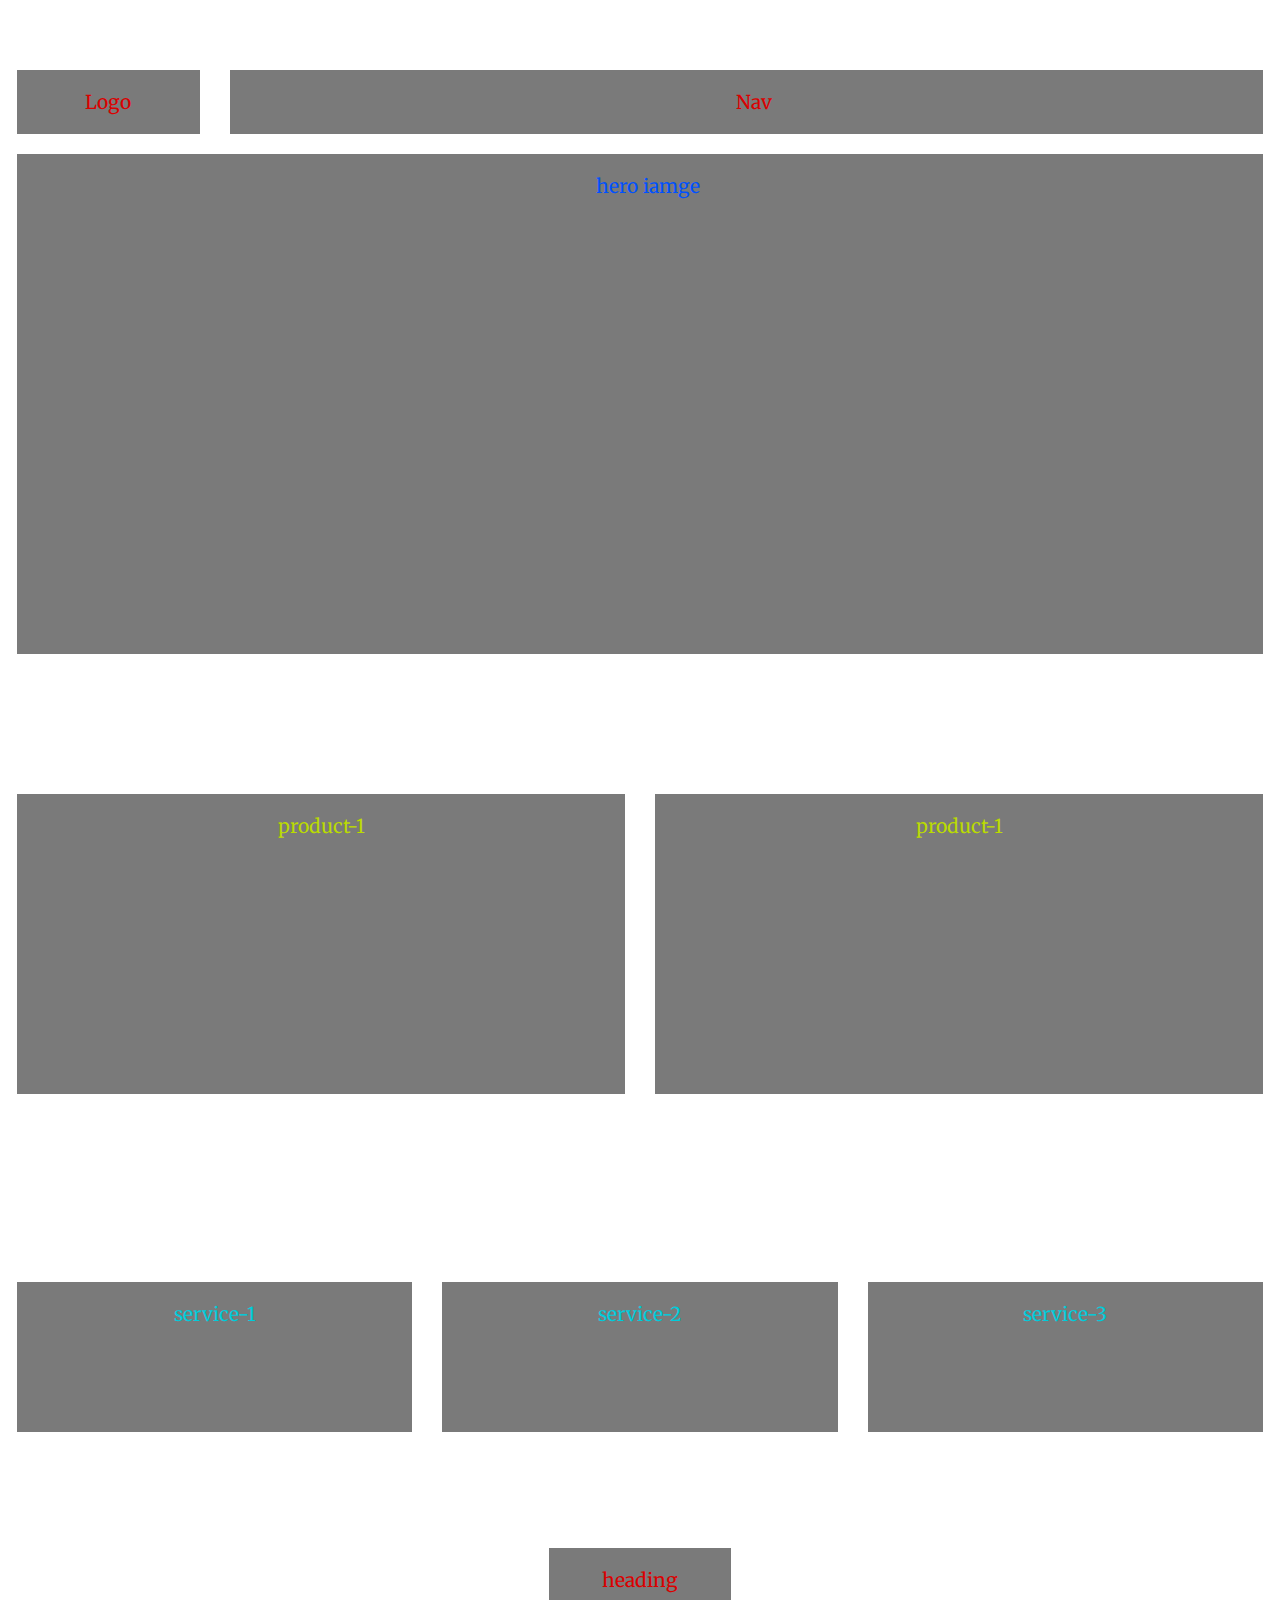
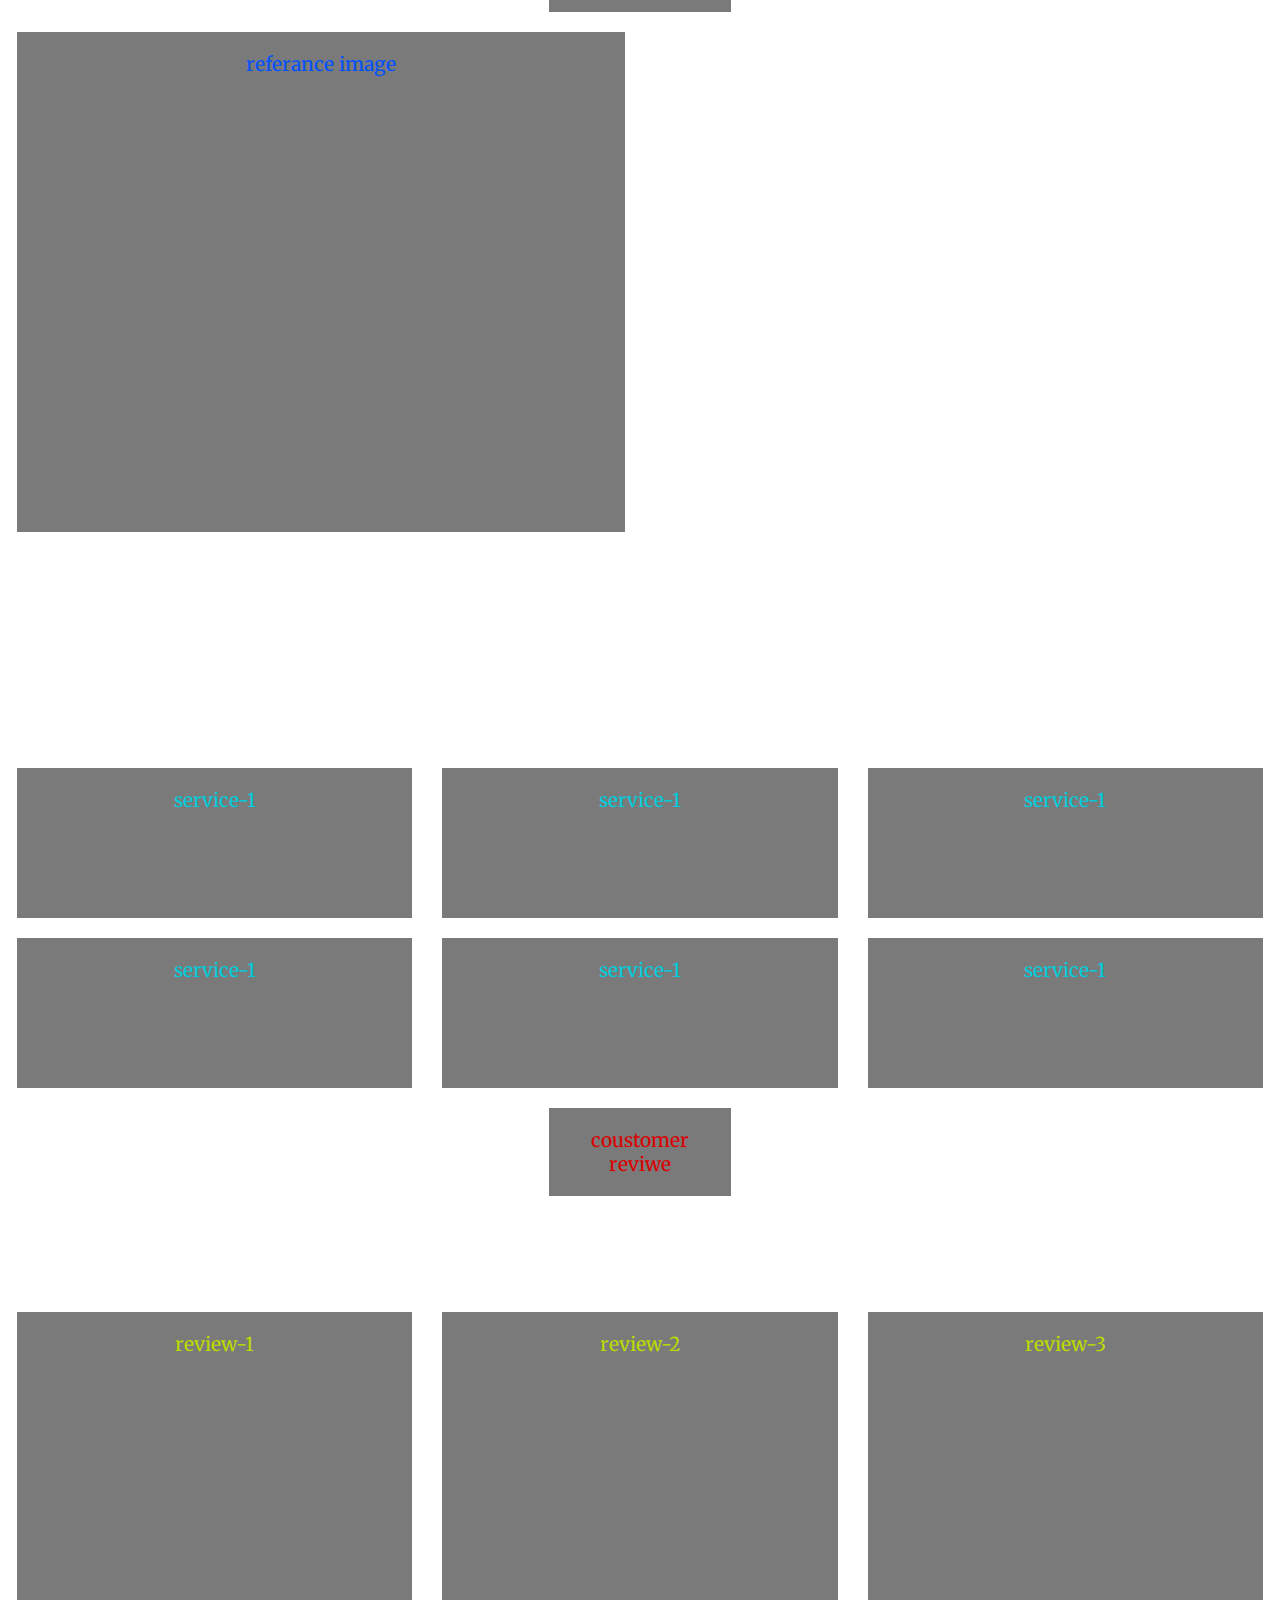
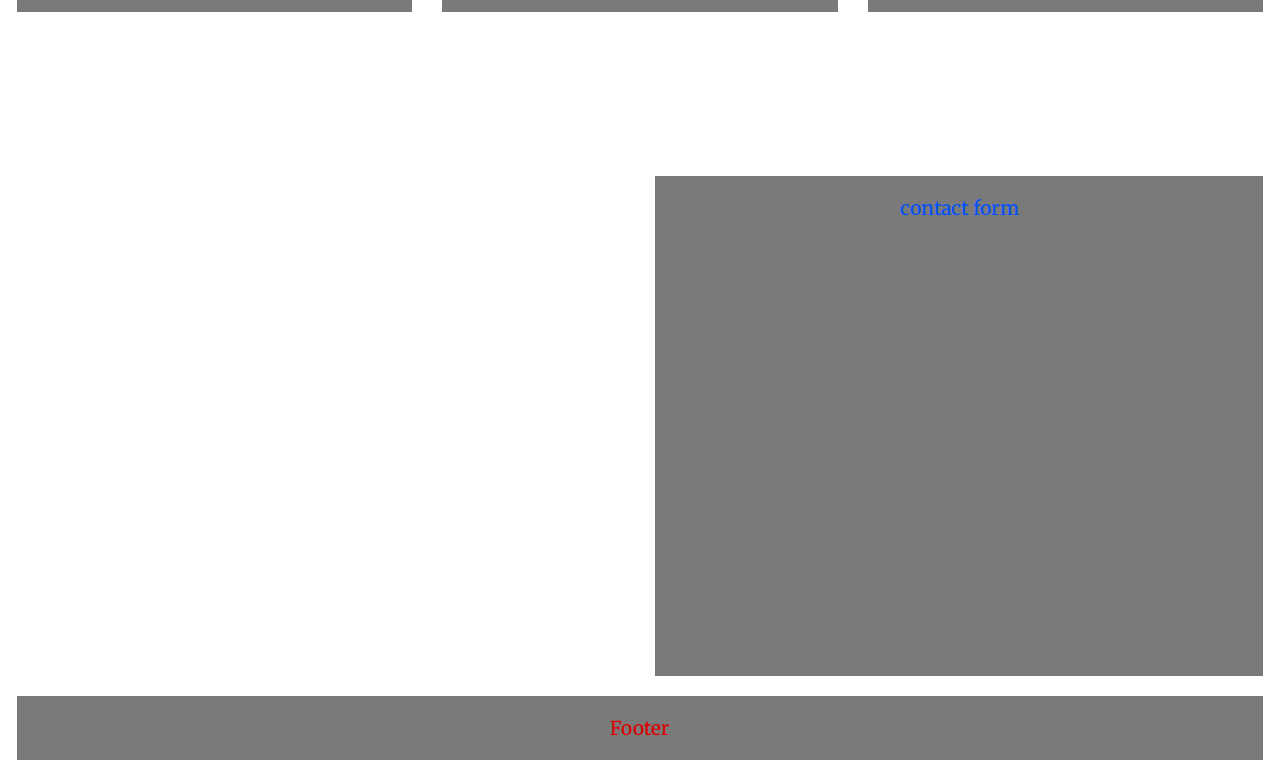
<file: index.html>
<!DOCTYPE html>
<html lang="en">
<head>
  <meta charset="UTF-8">
  <meta name="viewport" content="width=device-width, initial-scale=1.0">
  <link rel="stylesheet" href="css/grid.css">
  <title>Sneh Patel homework-3</title>

  <link rel="preconnect" href="https://fonts.googleapis.com">
<link rel="preconnect" href="https://fonts.gstatic.com" crossorigin>
<link href="https://fonts.googleapis.com/css2?family=Merriweather:wght@300&display=swap" rel="stylesheet">
<link rel="stylesheet" href="css/main.css">
</head>
<body>
 <!-- this is the code for the header bar with the and teh navigation menu-->
<section class="spacer">
    <header class="grid-con">
        <h1 class="hidden">logo and navigation bar</h1>
        <div class="col-span-3 m-col-span-1 l-col-span-2 box">Logo</div>
        <nav class="col-start-4 col-end-5 m-col-span-11 l-col-span-10 box">
            <h2 class="hidden">Main Mobile Nav bar</h2>
            <p>Nav</p>
        </nav>
    </header>
    <!-- hear is the hero image of the website. the break tags is for the space left for the heading / text -->
    <section class="grid-con">
        <h1 class="hidden">hero image</h1>
        <div class="col-span-4 m-col-span-12 l-col-span-12 box2">
        <p>hero iamge</p>
        </div>
    </section>
    <br>
    <br>
    <br>
    <br>
    <br>
    <section class="grid-con">
        <h2 class="hidden">product images</h2>
        <div class="col-span-4 m-col-span-6 l-col-span-6 box3">product-1</div>
        <div class="col-span-4 m-col-span-6 l-col-span-6 box3">product-1</div>
    </section>
    <br>
    <br>
    <br>
    <br>
    <br>
    <br>
    <br>

    <section class="grid-con">
        <h2 class="hidden">services</h2>
        <div class="col-span-4 m-col-span-4 l-col-span-4 box4">service-1</div>
        <div class="col-span-4 m-col-span-4 l-col-span-4 box4">service-2</div>
        <div class="col-span-4 m-col-span-4 l-col-span-4 box4">service-3</div>
    </section>
    <br>
    <br>
    <br>
    <br>
    <section class="grid-con">
        <div class="col-start-2 col-end-4 m-col-start-6 m-col-end-8 l-col-start-6 l-col-end-8 box">heading</div>
    </section>
<!-- the blank area is for the text releated the -->
    <section class="grid-con">
        <h2 class="hidden">referance image</h2>
        <div class="col-span-4 m-col-span-6 l-col-span-6 box2">referance image</div>
    </section>
    <br>
    <br>
    <br>
    <br>
    <br>
    <br>
    <br>
    <br><br>
<!-- this is our section area and it also for the services-->
    <section class="grid-con">
        <h2 class="hidden">service section</h2>
        <div class="col-span-4 m-col-span-4 l-col-span-4 box4">service-1</div>
        <div class="col-span-4 m-col-span-4 l-col-span-4 box4">service-1</div>
        <div class="col-span-4 m-col-span-4 l-col-span-4 box4">service-1</div>
        <div class="col-span-4 m-col-span-4 l-col-span-4 box4">service-1</div>
        <div class="col-span-4 m-col-span-4 l-col-span-4 box4">service-1</div>
        <div class="col-span-4 m-col-span-4 l-col-span-4 box4">service-1</div>
    </section>


   <!-- this is used ti show how thw heading will look in the website and how it will be positioned-->
    <section class="grid-con">
        <h2 class="hidden">reviwe section heading</h2>
        <div class="col-start-2 col-end-4 m-col-start-6 m-col-end-8 l-col-start-6 l-col-end-8 box">coustomer reviwe</div>
    </section>

    <br>
    <br>
    <br>
    <br>
    <!-- hear there  willl be all the review of the coustomers-->
    <section class="grid-con">
        <h2 class="hidden">coustomer reviews</h2>
        <div class="col-span-4 m-col-span-4 l-col-span-4 box3">review-1</div>
        <div class="col-span-4 m-col-span-4 l-col-span-4 box3">review-2</div>
        <div class="col-span-4 m-col-span-4 l-col-span-4 box3">review-3</div>
    </section>
    <br>
    <br>
    <br>
    <br>
    <br>
    <br>
    <!-- form hear there will an contact form on the right side of teh page-->
    <section class="grid-con">
        <h2 class="hidden">this is the contact form for the page</h2>
        <div class="col-span-4 m-col-start-7 m-col-end-13 l-col-start-7 l-col-end-13 box2">contact form</div>

    </section>


    <footer class="grid-con">
        <h2 class="hidden">this is the footer of this website </h2>
        <div class="col-span-4 m-col-span-12 l-col-span-12 box">Footer</div>
    </footer>
</section>
</body>
</html>
</file>
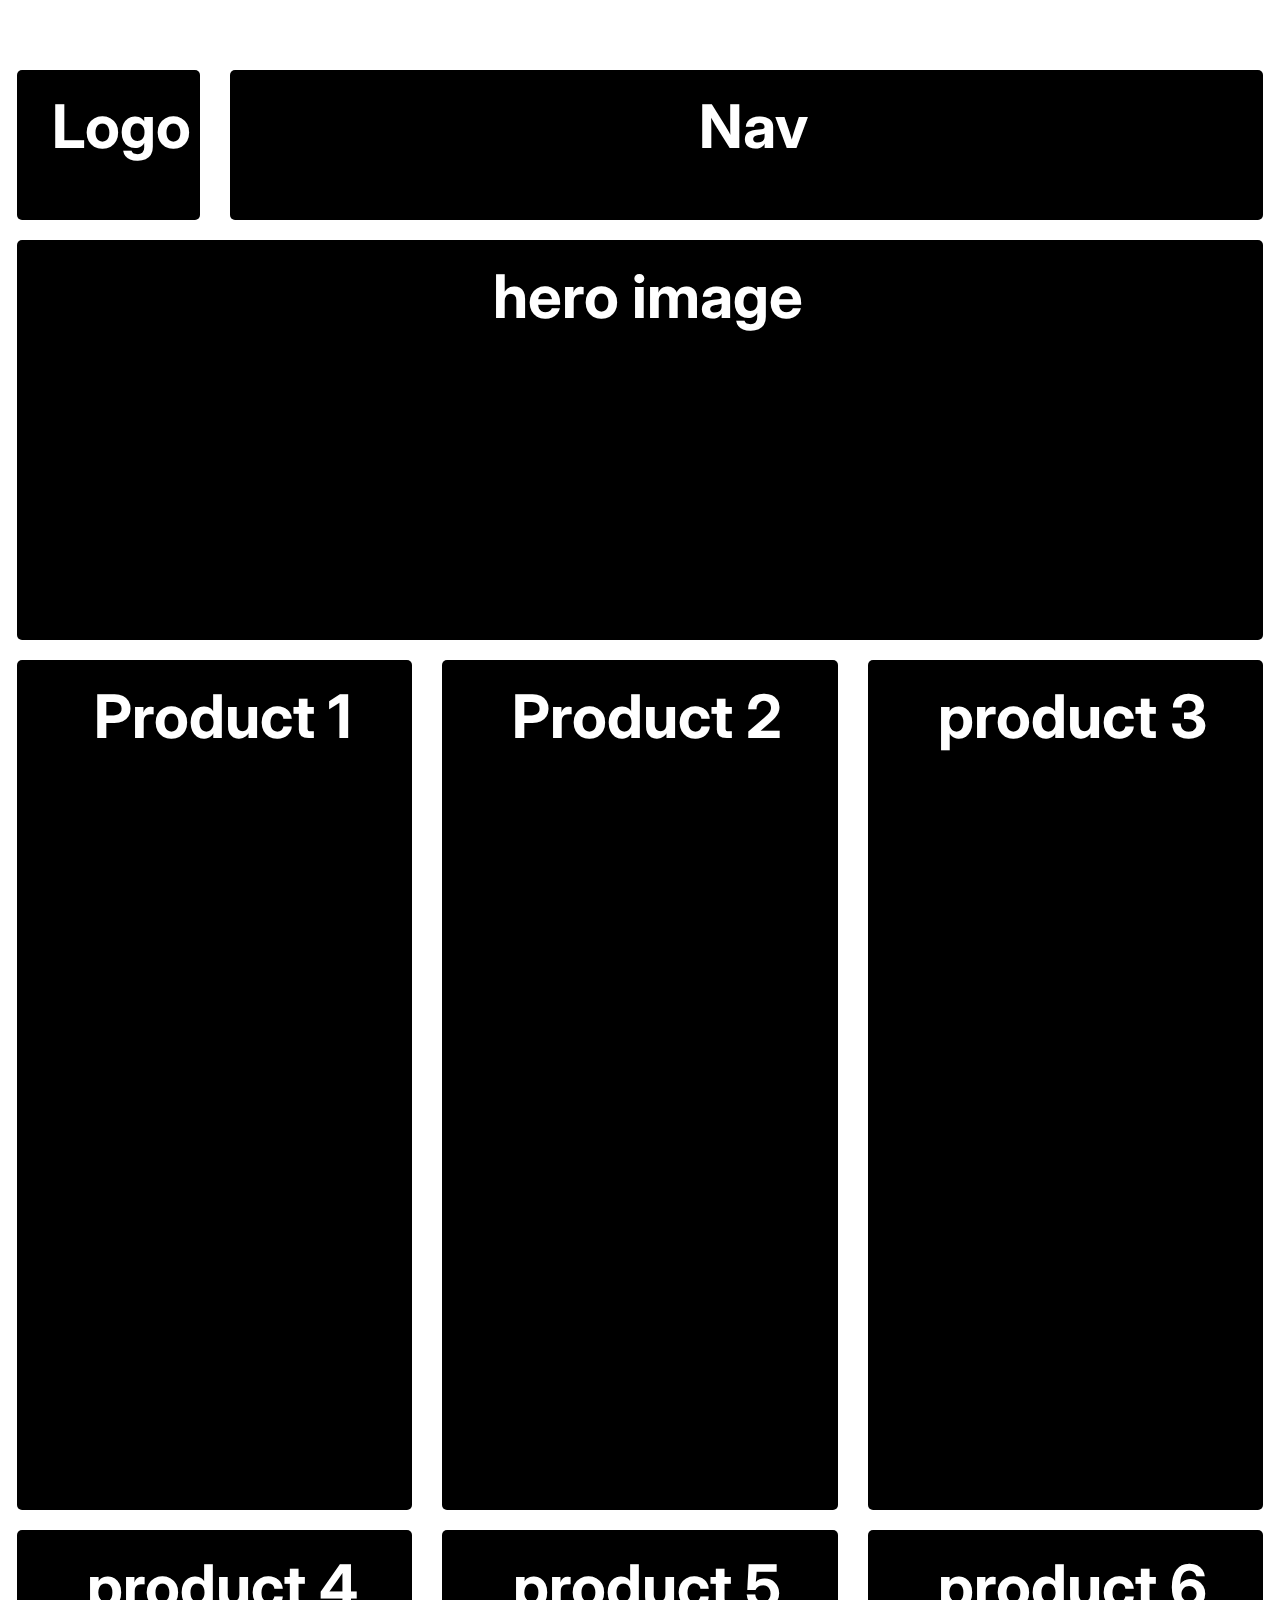
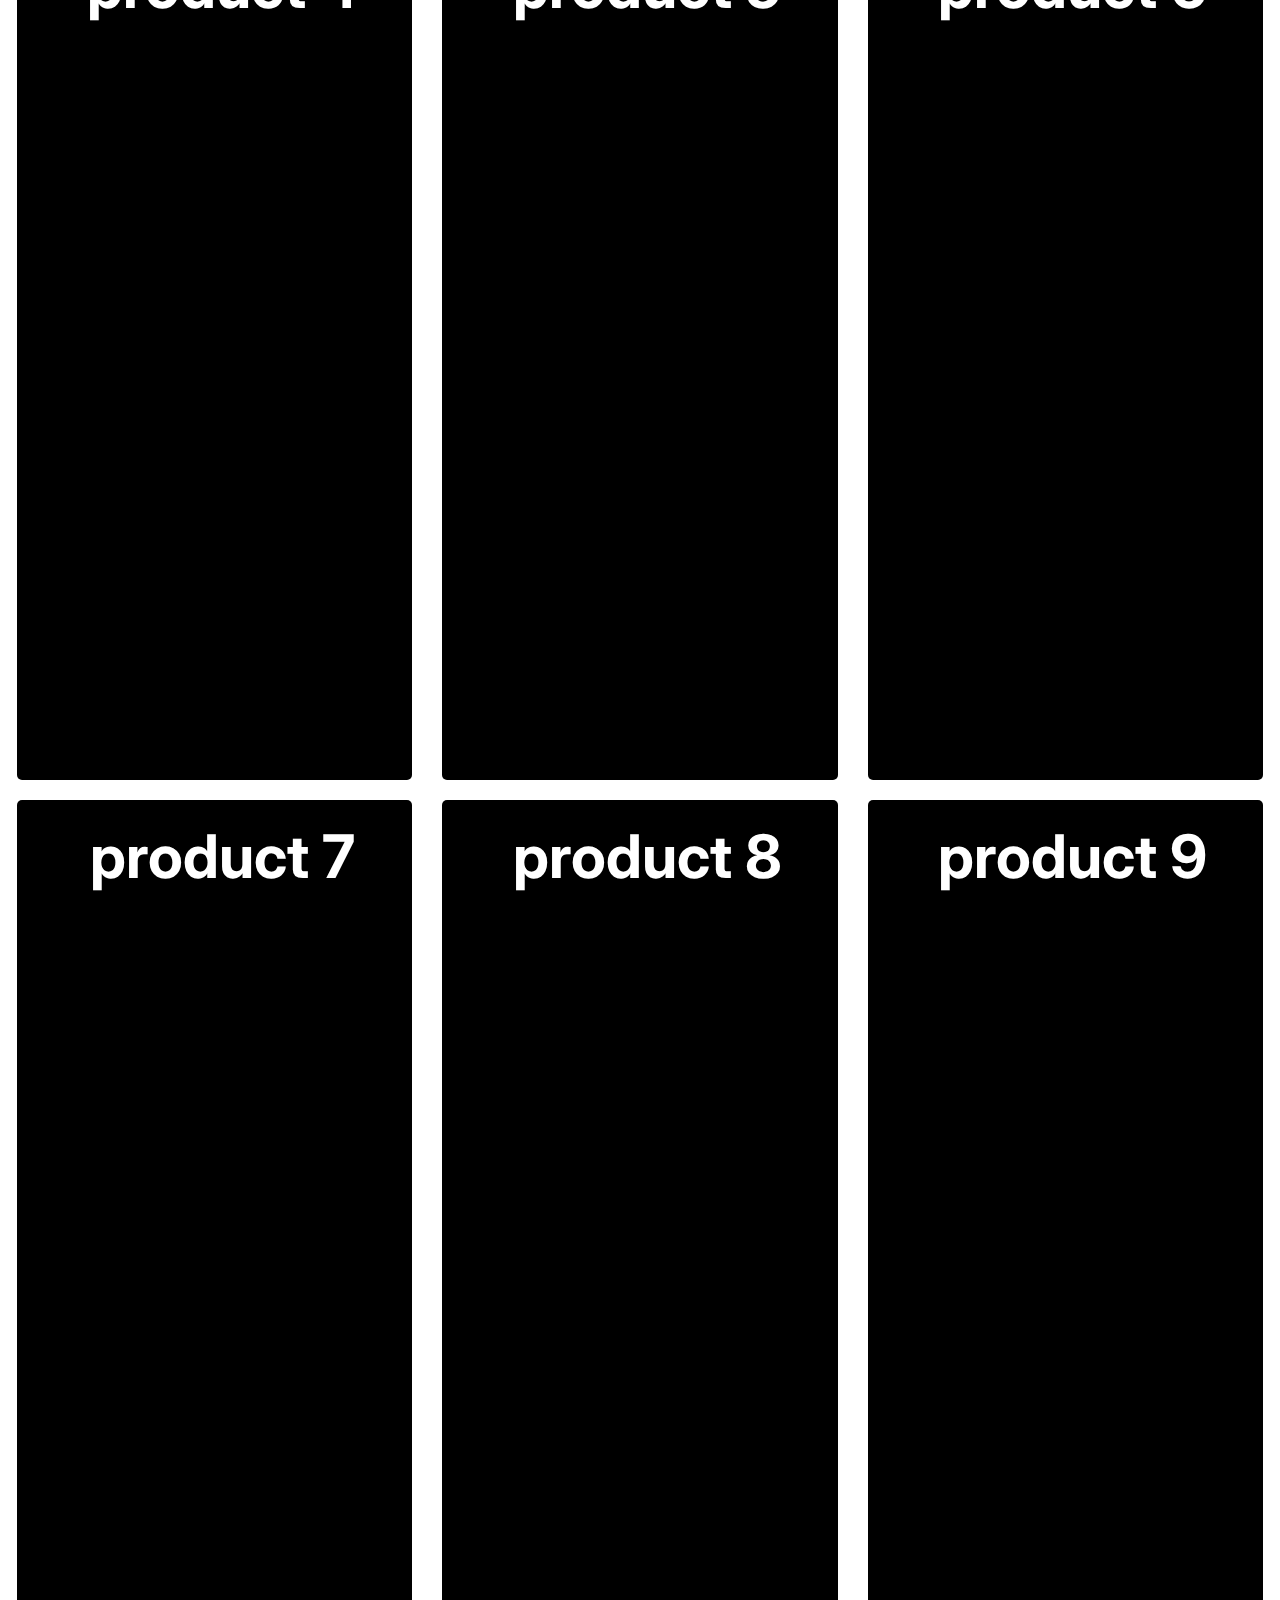
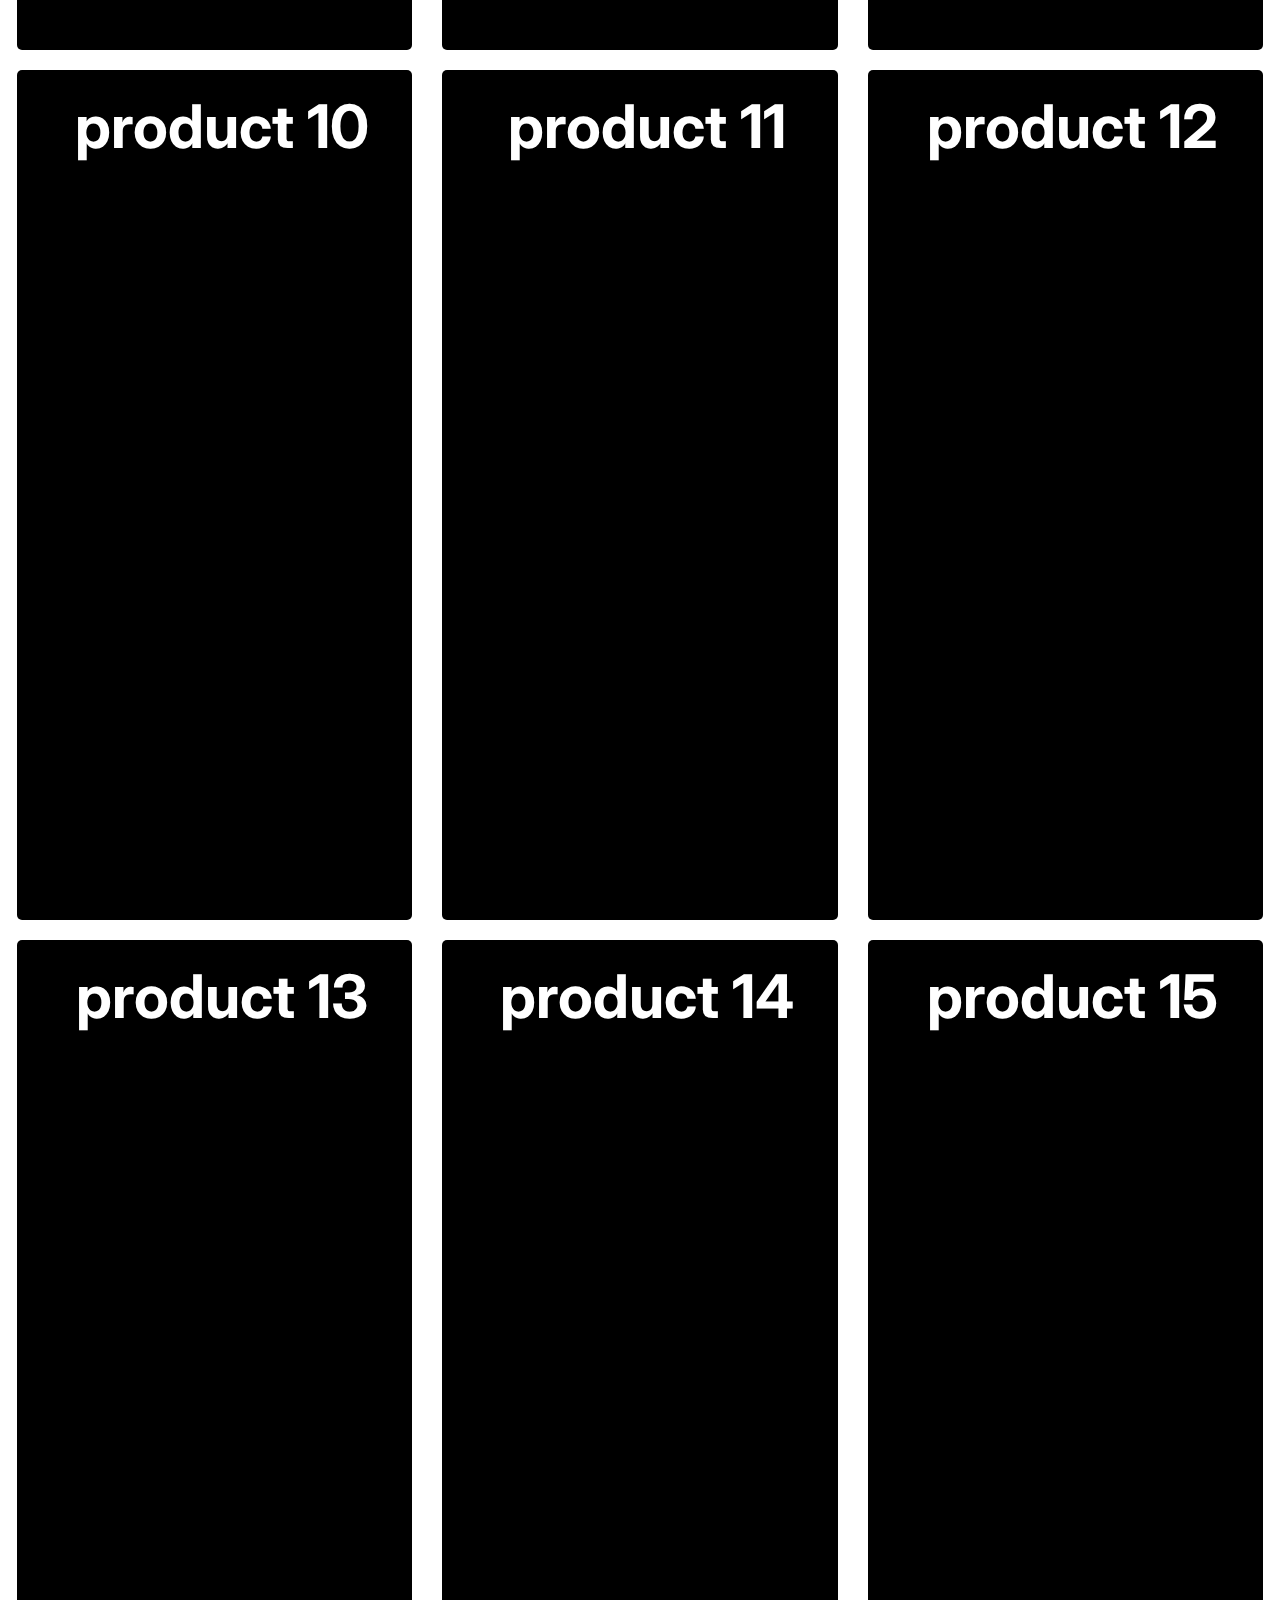
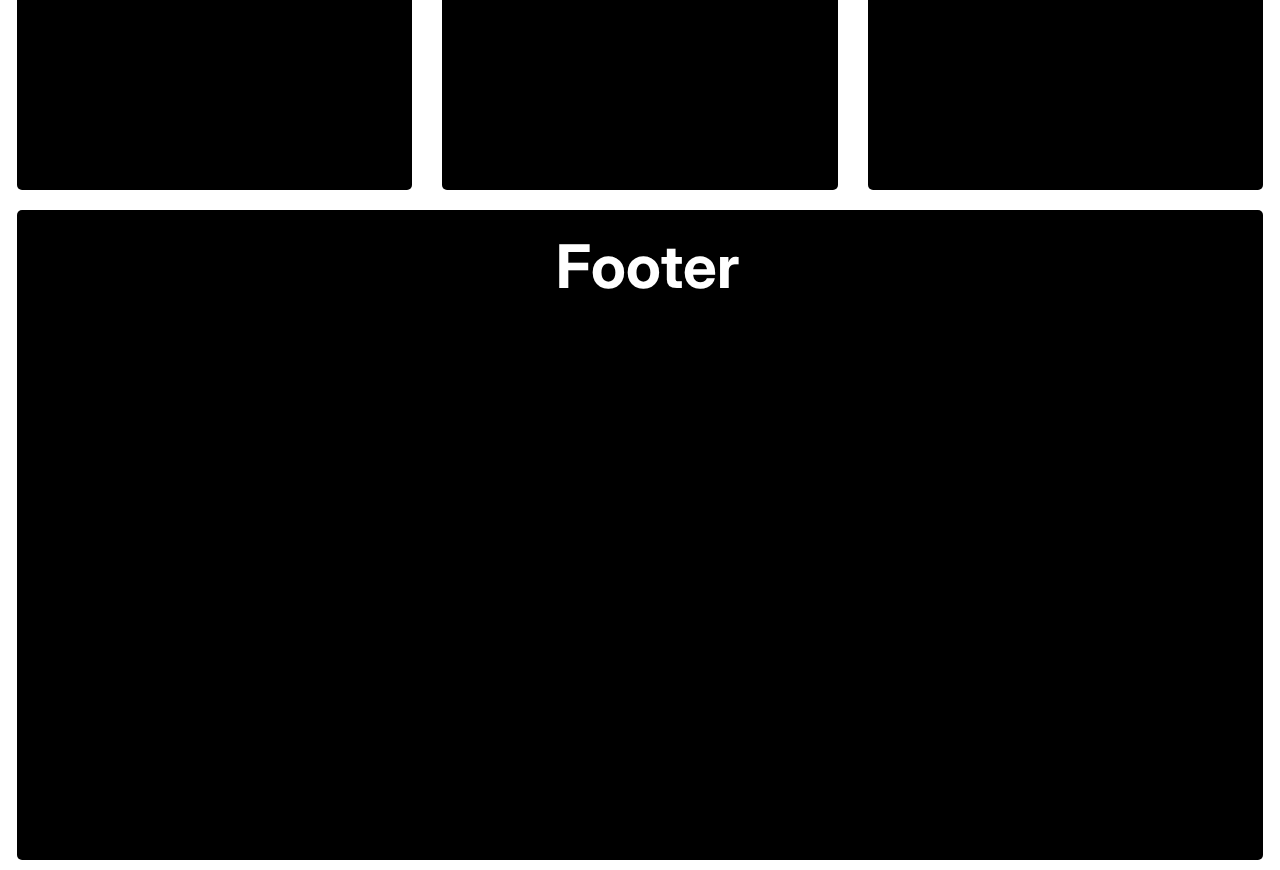
<file: product.html.html>
<!DOCTYPE html>
<html lang="en">
<head>
    <meta charset="UTF-8">
    <meta http-equiv="X-UA-Compatible" content="IE=edge">
    <meta name="viewport" content="width=device-width, initial-scale=1.0">
    <title>CSS SCAFFOLD</title>
    <link rel="preconnect" href="https://fonts.googleapis.com">
<link rel="preconnect" href="https://fonts.gstatic.com" crossorigin>
<link href="https://fonts.googleapis.com/css2?family=Inter:wght@400;700&display=swap" rel="stylesheet">
    <link rel="stylesheet" href="./css/main2.css">
    <link rel="stylesheet" href="./css/grid2.css">
</head>
<body>
    <h1 class="hidden">product page</h1>
   
    <section class="spacer">
        <header class="grid-con">
            <div class="col-span-3 m-col-span-2 l-col-span-2 headerbox"><p>Logo</p></div>
            <nav class="col-span-1 m-col-span-10 l-col-span-10 headerbox">
                <h2 class="hidden">mobile navigation</h2>
                <p>Nav</p>
            </nav>
        </header>
        
        <section class="grid-con">
            <h2 class="hidden">Hero Image</h2>
            <div class="col-span-4 m-col-span-12 l-col-span-12 heroimagebox">
                <p>hero image</p>
            </div>
        </section>
        <section class="grid-con"> 
            <h2 class="hidden">product section</h2>
            <div class="col-span-4  m-col-span-6 l-col-span-4 productbox"><p>Product 1</p></div>
            <div class="col-span-4  m-col-span-6 l-col-span-4 productbox"><p>Product 2</p></div>          
            <div class="col-span-4  m-col-span-6 l-col-span-4 productbox"><p>product 3</p></div>
            <div class="col-span-4  m-col-span-6 l-col-span-4 productbox"><p>product 4</p></div>
            <div class="col-span-4  m-col-span-6 l-col-span-4 productbox"><p>product 5</p></div>
            <div class="col-span-4  m-col-span-6 l-col-span-4 productbox"><p>product 6</p></div>
            <div class="col-span-4  m-col-span-6 l-col-span-4 productbox"><p>product 7</p></div>
            <div class="col-span-4  m-col-span-6 l-col-span-4 productbox"><p>product 8</p></div>
            <div class="col-span-4  m-col-span-6 l-col-span-4 productbox"><p>product 9</p></div>
            <div class="col-span-4  m-col-span-6 l-col-span-4 productbox"><p>product 10</p></div>
            <div class="col-span-4  m-col-span-6 l-col-span-4 productbox"><p>product 11</p></div>
            <div class="col-span-4  m-col-span-6 l-col-span-4 productbox"><p>product 12</p></div>
            <div class="col-span-4  m-col-span-6 l-col-span-4 productbox"><p>product 13</p></div>
            <div class="col-span-4  m-col-span-6 l-col-span-4 productbox"><p>product 14</p></div>
            <div class="col-span-4  m-col-span-6 l-col-span-4 productbox"><p>product 15</p></div>
        </section>


        <footer class="grid-con">
            <h2 class="hidden">website footer</h2>
            <div class="col-span-4 m-col-span-12 l-col-span-12 footerbox"><p>Footer</p></div>
        </footer>
    </section>
</body>
</html>
</file>
<file: css/grid.css>
/* 
    CSS Guide 

    1.  General Grid Styles
        Utility Classes
    2.  Mobile Grid
    3.  Tablet Grid
    4.  Desktop Grid
    5.  XL Grid

 */


 /* 1. ---General Grid Styles--- */

 html {
    box-sizing: border-box; 
  }
  
  *, *::before, *::after {
    box-sizing: inherit; 
  }
  /* ---Utility Classes--- */
  
  .hidden {
     display: none;
  }
  
  .box {
     background-color: rgb(122, 122, 122);
     color: rgb(219, 0, 0);
     padding: 20px;
     text-align: center;
     margin-top: 10px;
     margin-bottom:10px;
   }
  /* made some boxesa to make the size of the gri morwe biger and eligant */
   .box2 {
    background-color: rgb(122, 122, 122);
    color: rgb(0, 81, 255);
    padding: 20px;
    text-align: center;
    margin-top: 10px;
    margin-bottom:10px;
    height: 500px;
  }
  .box3 {
    background-color: rgb(122, 122, 122);
    color: rgb(186, 219, 0);
    padding: 20px;
    text-align: center;
    margin-top: 10px;
    margin-bottom:10px;
    height: 300px;
  }
  
  .box4 {
    background-color: rgb(122, 122, 122);
    color: rgb(0, 204, 219);
    padding: 20px;
    text-align: center;
    margin-top: 10px;
    margin-bottom:10px;
    height: 150px;
  }
  
  /* 2. ---Mobile Library Grid Styles--- */
  
  /*---We do not use media queries for mobile or Justin will find us...*/
  
  /*body {
    background-color: #000;
  }*/
  
  .full-width-grid-con {
    display: grid;
    grid-template-columns: 1fr minmax(0, 767px) 1fr;
  }
  
  .grid-con {
    display: grid;
    grid-template-columns: repeat(4, minmax(0, 1fr));
    grid-column-gap: 20px;
    max-width: 767px;
    margin: 0px auto;
    padding-left: 15px;
    padding-right: 15px;
    /*padding: 0px 15px 0px 15px;*/
  }
  
  .col-span-auto {
    grid-column: span 1 / span 1;
  }
  
  .col-span-1 {
    grid-column: span 1 / span 1;
  }
  
  .col-span-2 {
    grid-column: span 2 / span 2;
  }
  
  .col-span-3 {
    grid-column: span 3 / span 3;
  }
  
  .col-span-4 {
    grid-column: span 4 / span 4;
  }
  
  .col-span-full {
    grid-column: 1 / -1;
  }
  
  /*-- Using grid column start --*/
  
  .col-start-1 {
    grid-column-start: 1;
  }
  
  .col-start-2 {
    grid-column-start: 2;
  }
  
  .col-start-3 {
    grid-column-start: 3;
  }
  
  .col-start-4 {
    grid-column-start: 4;
  }
  
  .col-start-5 {
    grid-column-start: 5;
  }
  
  .col-start-auto {
    grid-column-start: auto;
  }
  
  .col-end-1 {
    grid-column-end: 1;
  }
  
  .col-end-2 {
    grid-column-end: 2;
  }
  
  .col-end-3 {
    grid-column-end: 3;
  }
  
  .col-end-4 {
    grid-column-end: 4;
  }
  
  .col-end-5 {
    grid-column-end: 5;
  }
  
  .col-end-auto {
    grid-column-end: auto;
  }
  
  .mobile {
    display: block;
  }
  
  .tablet {
    display: none;
  }
  
  .desktop {
    display: none;
  }
  
  
  /* 3. ---Tablet Library Grid Styles--- */
  
  @media screen and (min-width: 768px) {
  
    /*body {
      background: #ff0000;
    }*/
  
    .full-width-grid-con {
      display: grid;
      grid-template-columns: 1fr minmax(0, 1199px) 1fr;
    }
    
    .grid-con {
      display: grid;
      grid-template-columns: repeat(12, minmax(0, 1fr));
      grid-column-gap: 30px;
      max-width: 1199px;
      /*--remove below when you fully understand the passing of rules and values(this rule only)--*/
      margin: 0px auto;
      padding-left: 15px;
      padding-right: 15px;
    }
  
    .m-col-span-1 {
      grid-column: span 1 / span 1;
    }
  
    .m-col-span-2 {
      grid-column: span 2 / span 2;
    }
  
    .m-col-span-3 {
      grid-column: span 3 / span 3;
    }
  
    .m-col-span-4 {
      grid-column: span 4 / span 4;
    }
  
    .m-col-span-5 {
      grid-column: span 5 / span 5;
    }
  
    .m-col-span-6 {
      grid-column: span 6 / span 6;
    }
  
    .m-col-span-7 {
      grid-column: span 7 / span 7;
    }
  
    .m-col-span-8 {
      grid-column: span 8 / span 8;
    }
  
    .m-col-span-9 {
      grid-column: span 9 / span 9;
    }
  
    .m-col-span-10 {
      grid-column: span 10 / span 10;
    }
  
    .m-col-span-11 {
      grid-column: span 11 / span 11;
    }
  
    .m-col-span-12 {
      grid-column: span 12 / span 12;
    }
  
    .m-col-span-full {
      grid-column: 1 / -1;
    }
  
    /*-- Using grid column start --*/
  
  .m-col-start-1 {
    grid-column-start: 1;
  }
  
  .m-col-start-2 {
    grid-column-start: 2;
  }
  
  .m-col-start-3 {
    grid-column-start: 3;
  }
  
  .m-col-start-4 {
    grid-column-start: 4;
  }
  
  .m-col-start-5 {
    grid-column-start: 5;
  }
  
  .m-col-start-6 {
    grid-column-start: 6;
  }
  
  .m-col-start-7 {
    grid-column-start: 7;
  }
  
  .m-col-start-8 {
    grid-column-start: 8;
  }
  
  .m-col-start-9 {
    grid-column-start: 9;
  }
  
  .m-col-start-10 {
    grid-column-start: 10;
  }
  
  .m-col-start-11 {
    grid-column-start: 11;
  }
  
  .m-col-start-12 {
    grid-column-start: 12;
  }
  
  .m-col-start-13 {
    grid-column-start: 13;
  }
  
  .m-col-start-auto {
    grid-column-start: auto;
  }
  
  .m-col-end-1 {
    grid-column-end: 1;
  }
  
  .m-col-end-2 {
    grid-column-end: 2;
  }
  
  .m-col-end-3 {
    grid-column-end: 3;
  }
  
  .m-col-end-4 {
    grid-column-end: 4;
  }
  
  .m-col-end-5 {
    grid-column-end: 5;
  }
  
  .m-col-end-6 {
    grid-column-end: 6;
  }
  
  .m-col-end-7 {
    grid-column-end: 7;
  }
  
  .m-col-end-8 {
    grid-column-end: 8;
  }
  
  .m-col-end-9 {
    grid-column-end: 9;
  }
  
  .m-col-end-10 {
    grid-column-end: 10;
  }
  
  .m-col-end-11 {
    grid-column-end: 11;
  }
  
  .m-col-end-12 {
    grid-column-end: 12;
  }
  
  .m-col-end-13 {
    grid-column-end: 13;
  }
  
  .m-col-end-auto {
    grid-column-end: auto;
  }
  
    .mobile {
      display: none;
    }
    
    .tablet {
      display: block;
    }
    
    .desktop {
      display: none;
    }
  
  }
  
  /* 4. ---Desktop Library Grid Styles--- */
  
  @media screen and (min-width: 1200px) {
  
      /*body {
        background: #00ff48;
      }*/
  
      .full-width-grid-con {
        display: grid;
        grid-template-columns: 1fr minmax(0, 1919px) 1fr;
      }
      
      .grid-con {
        display: grid;
        grid-template-columns: repeat(12, minmax(0, 1fr));
        grid-column-gap: 30px;
        max-width: 1919px;
        margin: 0px auto;
        padding-left: 17px;
        padding-right: 17px;
      }
  
      .l-col-span-1 {
        grid-column: span 1 / span 1;
      }
    
      .l-col-span-2 {
        grid-column: span 2 / span 2;
      }
    
      .l-col-span-3 {
        grid-column: span 3 / span 3;
      }
    
      .l-col-span-4 {
        grid-column: span 4 / span 4;
      }
    
      .l-col-span-5 {
        grid-column: span 5 / span 5;
      }
    
      .l-col-span-6 {
        grid-column: span 6 / span 6;
      }
    
      .l-col-span-7 {
        grid-column: span 7 / span 7;
      }
    
      .l-col-span-8 {
        grid-column: span 8 / span 8;
      }
    
      .l-col-span-9 {
        grid-column: span 9 / span 9;
      }
    
      .l-col-span-10 {
        grid-column: span 10 / span 10;
      }
    
      .l-col-span-11 {
        grid-column: span 11 / span 11;
      }
    
      .l-col-span-12 {
        grid-column: span 12 / span 12;
      }
    
      .l-col-span-full {
        grid-column: 1 / -1;
      }
    
      /*-- Using grid column start --*/
    
    .l-col-start-1 {
      grid-column-start: 1;
    }
    
    .l-col-start-2 {
      grid-column-start: 2;
    }
    
    .l-col-start-3 {
      grid-column-start: 3;
    }
    
    .l-col-start-4 {
      grid-column-start: 4;
    }
    
    .l-col-start-5 {
      grid-column-start: 5;
    }
    
    .l-col-start-6 {
      grid-column-start: 6;
    }
    
    .l-col-start-7 {
      grid-column-start: 7;
    }
    
    .l-col-start-8 {
      grid-column-start: 8;
    }
    
    .l-col-start-9 {
      grid-column-start: 9;
    }
    
    .l-col-start-10 {
      grid-column-start: 10;
    }
    
    .l-col-start-11 {
      grid-column-start: 11;
    }
    
    .l-col-start-12 {
      grid-column-start: 12;
    }
    
    .l-col-start-13 {
      grid-column-start: 13;
    }
    
    .l-col-start-auto {
      grid-column-start: auto;
    }
    
    .l-col-end-1 {
      grid-column-end: 1;
    }
    
    .l-col-end-2 {
      grid-column-end: 2;
    }
    
    .l-col-end-3 {
      grid-column-end: 3;
    }
    
    .l-col-end-4 {
      grid-column-end: 4;
    }
    
    .l-col-end-5 {
      grid-column-end: 5;
    }
    
    .l-col-end-6 {
      grid-column-end: 6;
    }
    
    .l-col-end-7 {
      grid-column-end: 7;
    }
    
    .l-col-end-8 {
      grid-column-end: 8;
    }
    
    .l-col-end-9 {
      grid-column-end: 9;
    }
    
    .l-col-end-10 {
      grid-column-end: 10;
    }
    
    .l-col-end-11 {
      grid-column-end: 11;
    }
    
    .l-col-end-12 {
      grid-column-end: 12;
    }
    
    .l-col-end-13 {
      grid-column-end: 13;
    }
    
    .l-col-end-auto {
      grid-column-end: auto;
    }
      
    .mobile {
      display: none;
    }
      
    .tablet {
        display: none;
    }
      
    .desktop {
      display: block;
    }
  
  }
  
  /* 5. ---X-Large Desktop Library Grid Styles--- */
  
  @media screen and (min-width: 1920px) {
  
      /*body {
        background: #0400e0;
      }*/
  
      .full-width-grid-con {
        display: grid;
        grid-template-columns: 1fr minmax(0, 1920px) 1fr;
      }
      
      .grid-con {
        display: grid;
        grid-template-columns: repeat(12, minmax(0, 1fr));
        grid-column-gap: 34px;
        max-width: none;
        margin: 0px auto;
        padding-left: 20px;
        padding-right: 20px;
      }
  
      .xl-col-span-1 {
        grid-column: span 1 / span 1;
      }
    
      .xl-col-span-2 {
        grid-column: span 2 / span 2;
      }
    
      .xl-col-span-3 {
        grid-column: span 3 / span 3;
      }
    
      .xl-col-span-4 {
        grid-column: span 4 / span 4;
      }
    
      .xl-col-span-5 {
        grid-column: span 5 / span 5;
      }
    
      .xl-col-span-6 {
        grid-column: span 6 / span 6;
      }
    
      .xl-col-span-7 {
        grid-column: span 7 / span 7;
      }
    
      .xl-col-span-8 {
        grid-column: span 8 / span 8;
      }
    
      .xl-col-span-9 {
        grid-column: span 9 / span 9;
      }
    
      .xl-col-span-10 {
        grid-column: span 10 / span 10;
      }
    
      .xl-col-span-11 {
        grid-column: span 11 / span 11;
      }
    
      .xl-col-span-12 {
        grid-column: span 12 / span 12;
      }
    
      .xl-col-span-full {
        grid-column: 1 / -1;
      }
    
      /*-- Using grid column start --*/
    
    .xl-col-start-1 {
      grid-column-start: 1;
    }
    
    .xl-col-start-2 {
      grid-column-start: 2;
    }
    
    .xl-col-start-3 {
      grid-column-start: 3;
    }
    
    .xl-col-start-4 {
      grid-column-start: 4;
    }
    
    .xl-col-start-5 {
      grid-column-start: 5;
    }
    
    .xl-col-start-6 {
      grid-column-start: 6;
    }
    
    .xl-col-start-7 {
      grid-column-start: 7;
    }
    
    .xl-col-start-8 {
      grid-column-start: 8;
    }
    
    .xl-col-start-9 {
      grid-column-start: 9;
    }
    
    .xl-col-start-10 {
      grid-column-start: 10;
    }
    
    .xl-col-start-11 {
      grid-column-start: 11;
    }
    
    .xl-col-start-12 {
      grid-column-start: 12;
    }
    
    .xl-col-start-13 {
      grid-column-start: 13;
    }
    
    .xl-col-start-auto {
      grid-column-start: auto;
    }
    
    .xl-col-end-1 {
      grid-column-end: 1;
    }
    
    .xl-col-end-2 {
      grid-column-end: 2;
    }
    
    .xl-col-end-3 {
      grid-column-end: 3;
    }
    
    .xl-col-end-4 {
      grid-column-end: 4;
    }
    
    .xl-col-end-5 {
      grid-column-end: 5;
    }
    
    .xl-col-end-6 {
      grid-column-end: 6;
    }
    
    .xl-col-end-7 {
      grid-column-end: 7;
    }
    
    .xl-col-end-8 {
      grid-column-end: 8;
    }
    
    .xl-col-end-9 {
      grid-column-end: 9;
    }
    
    .xl-col-end-10 {
      grid-column-end: 10;
    }
    
    .xl-col-end-11 {
      grid-column-end: 11;
    }
    
    .xl-col-end-12 {
      grid-column-end: 12;
    }
    
    .xl-col-end-13 {
      grid-column-end: 13;
    }
    
    .xl-col-end-auto {
      grid-column-end: auto;
    }
      
    .mobile {
      display: none;
    }
      
    .tablet {
        display: none;
    }
      
    .desktop {
      display: block;
    }
  
  }
</file>
<file: css/main2.css>
body {
    margin: 0px;
    padding: 0px;
   font-family: 'Inter', sans-serif;
   font-weight: bold;
}

img, embed, object, video, picture {
    max-width: 100%;
}

p, h1, h2, h3, h4, h5 {
    font-size: 60px;
    margin: 0px;
    padding: 0px;
}

a {
    text-decoration: none;
    transition: all .5s ease-in-out;
}

input, textarea {
    display: block;
    margin: 0px;
    padding: 0px;
}

section h2, section h3, section p {
    padding-left: 15px;
}

.spacer {
    margin-top: 60px;
}

.txt-spacer {
    margin-top: 30px;
}
</file>
<file: css/grid2.css>
html {
    box-sizing: border-box;
  }
  
  *,
  *::before,
  *::after {
    box-sizing: inherit;
  }
  
  
  .hidden {
    display: none;
  }
  

 
  .headerbox{
    background-color: rgb(0, 0, 0);
    color: rgb(255, 255, 255);
    border-radius: 5px;
    padding: 20px;
    text-align: center;
    margin-top: 10px;
    margin-bottom: 10px;
    height: 150px;

  }
  

  .heroimagebox{
    background-color: rgb(0, 0, 0);
    color: rgb(255, 255, 255);
    border-radius: 5px;
    padding: 20px;
    text-align: center;
    margin-top: 10px;
    margin-bottom: 10px;
    height: 400px;

}
.productbox{
background-color: rgb(0, 0, 0);
color: rgb(255, 255, 255);
border-radius: 5px;
padding: 20px;
text-align: center;
margin-top: 10px;
margin-bottom: 10px;
height: 850px;

}


.footerbox{
  background-color: rgb(0, 0, 0);
  color: rgb(255, 255, 255);
  border-radius: 5px;
  padding: 20px;
  text-align: center;
  margin-top: 10px;
  margin-bottom: 10px;
  height: 650px;

}
.box {
    background-color: rgb(0, 0, 0);
    color: rgb(255, 255, 255);
    border-radius: 5px;
    padding: 20px;
    text-align: center;
    margin-top: 10px;
    margin-bottom: 10px;
}



  
  .full-width-grid-con {
    display: grid;
    grid-template-columns: 1fr minmax(0, 767px) 1fr;
  }
  
  .grid-con {
    display: grid;
    grid-template-columns: repeat(4, minmax(0, 1fr));
    grid-column-gap: 20px;
    max-width: 767px;
    margin: 0px auto;
    padding-left: 15px;
    padding-right: 15px;
  }
  
  .col-span-auto {
    grid-column: span 1 / span 1;
  }
  
  .col-span-1 {
    grid-column: span 1 / span 1;
  }
  
  .col-span-2 {
    grid-column: span 2 / span 2;
  }
  
  .col-span-3 {
    grid-column: span 3 / span 3;
  }
  
  .col-span-4 {
    grid-column: span 4 / span 4;
  }
  
  .col-span-full {
    grid-column: 1 / -1;
  }
  

  
  .col-start-1 {
    grid-column-start: 1;
  }
  
  .col-start-2 {
    grid-column-start: 2;
  }
  
  .col-start-3 {
    grid-column-start: 3;
  }
  
  .col-start-4 {
    grid-column-start: 4;
  }
  
  .col-start-5 {
    grid-column-start: 5;
  }
  
  .col-start-auto {
    grid-column-start: auto;
  }
  
  .col-end-1 {
    grid-column-end: 1;
  }
  
  .col-end-2 {
    grid-column-end: 2;
  }
  
  .col-end-3 {
    grid-column-end: 3;
  }
  
  .col-end-4 {
    grid-column-end: 4;
  }
  
  .col-end-5 {
    grid-column-end: 5;
  }
  
  .col-end-auto {
    grid-column-end: auto;
  }
  
  .mobile {
    display: block;
  }
  
  .tablet {
    display: none;
  }
  
  .desktop {
    display: none;
  }
  .image{
    display: none;
  }
  
  

  
  @media screen and (min-width: 768px) {
  

  
    .full-width-grid-con {
      display: grid;
      grid-template-columns: 1fr minmax(0, 1199px) 1fr;
    }
  
    .grid-con {
      display: grid;
      grid-template-columns: repeat(12, minmax(0, 1fr));
      grid-column-gap: 30px;
      max-width: 1199px;
     
      margin: 0px auto;
      padding-left: 15px;
      padding-right: 15px;
    }
  
    .m-col-span-1 {
      grid-column: span 1 / span 1;
    }
  
    .m-col-span-2 {
      grid-column: span 2 / span 2;
    }
  
    .m-col-span-3 {
      grid-column: span 3 / span 3;
    }
  
    .m-col-span-4 {
      grid-column: span 4 / span 4;
    }
  
    .m-col-span-5 {
      grid-column: span 5 / span 5;
    }
  
    .m-col-span-6 {
      grid-column: span 6 / span 6;
    }
  
    .m-col-span-7 {
      grid-column: span 7 / span 7;
    }
  
    .m-col-span-8 {
      grid-column: span 8 / span 8;
    }
  
    .m-col-span-9 {
      grid-column: span 9 / span 9;
    }
  
    .m-col-span-10 {
      grid-column: span 10 / span 10;
    }
  
    .m-col-span-11 {
      grid-column: span 11 / span 11;
    }
  
    .m-col-span-12 {
      grid-column: span 12 / span 12;
    }
  
    .m-col-span-full {
      grid-column: 1 / -1;
    }
  
    
    .m-col-start-1 {
      grid-column-start: 1;
    }
  
    .m-col-start-2 {
      grid-column-start: 2;
    }
  
    .m-col-start-3 {
      grid-column-start: 3;
    }
  
    .m-col-start-4 {
      grid-column-start: 4;
    }
  
    .m-col-start-5 {
      grid-column-start: 5;
    }
  
    .m-col-start-6 {
      grid-column-start: 6;
    }
  
    .m-col-start-7 {
      grid-column-start: 7;
    }
  
    .m-col-start-8 {
      grid-column-start: 8;
    }
  
    .m-col-start-9 {
      grid-column-start: 9;
    }
  
    .m-col-start-10 {
      grid-column-start: 10;
    }
  
    .m-col-start-11 {
      grid-column-start: 11;
    }
  
    .m-col-start-12 {
      grid-column-start: 12;
    }
  
    .m-col-start-13 {
      grid-column-start: 13;
    }
  
    .m-col-start-auto {
      grid-column-start: auto;
    }
  
    .m-col-end-1 {
      grid-column-end: 1;
    }
  
    .m-col-end-2 {
      grid-column-end: 2;
    }
  
    .m-col-end-3 {
      grid-column-end: 3;
    }
  
    .m-col-end-4 {
      grid-column-end: 4;
    }
  
    .m-col-end-5 {
      grid-column-end: 5;
    }
  
    .m-col-end-6 {
      grid-column-end: 6;
    }
  
    .m-col-end-7 {
      grid-column-end: 7;
    }
  
    .m-col-end-8 {
      grid-column-end: 8;
    }
  
    .m-col-end-9 {
      grid-column-end: 9;
    }
  
    .m-col-end-10 {
      grid-column-end: 10;
    }
  
    .m-col-end-11 {
      grid-column-end: 11;
    }
  
    .m-col-end-12 {
      grid-column-end: 12;
    }
  
    .m-col-end-13 {
      grid-column-end: 13;
    }
  
    .m-col-end-auto {
      grid-column-end: auto;
    }
  
    .mobile {
      display: none;
    }
  
    .tablet {
      display: block;
    }
  
    .desktop {
      display: none;
    }
    .image{
      display: none;
    }
  
  }
  

  @media screen and (min-width: 1200px) {
  
   
      .image{
        display: block;
      }
  
    .full-width-grid-con {
      display: grid;
      grid-template-columns: 1fr minmax(0, 1919px) 1fr;
    }
  
    .grid-con {
      display: grid;
      grid-template-columns: repeat(12, minmax(0, 1fr));
      grid-column-gap: 30px;
      max-width: 1919px;
      margin: 0px auto;
      padding-left: 17px;
      padding-right: 17px;
    }
  
    .l-col-span-1 {
      grid-column: span 1 / span 1;
    }
  
    .l-col-span-2 {
      grid-column: span 2 / span 2;
    }
  
    .l-col-span-3 {
      grid-column: span 3 / span 3;
    }
  
    .l-col-span-4 {
      grid-column: span 4 / span 4;
    }
  
    .l-col-span-5 {
      grid-column: span 5 / span 5;
    }
  
    .l-col-span-6 {
      grid-column: span 6 / span 6;
    }
  
    .l-col-span-7 {
      grid-column: span 7 / span 7;
    }
  
    .l-col-span-8 {
      grid-column: span 8 / span 8;
    }
  
    .l-col-span-9 {
      grid-column: span 9 / span 9;
    }
  
    .l-col-span-10 {
      grid-column: span 10 / span 10;
    }
  
    .l-col-span-11 {
      grid-column: span 11 / span 11;
    }
  
    .l-col-span-12 {
      grid-column: span 12 / span 12;
    }
  
    .l-col-span-full {
      grid-column: 1 / -1;
    }
  
   
  
    .l-col-start-1 {
      grid-column-start: 1;
    }
  
    .l-col-start-2 {
      grid-column-start: 2;
    }
  
    .l-col-start-3 {
      grid-column-start: 3;
    }
  
    .l-col-start-4 {
      grid-column-start: 4;
    }
  
    .l-col-start-5 {
      grid-column-start: 5;
    }
  
    .l-col-start-6 {
      grid-column-start: 6;
    }
  
    .l-col-start-7 {
      grid-column-start: 7;
    }
  
    .l-col-start-8 {
      grid-column-start: 8;
    }
  
    .l-col-start-9 {
      grid-column-start: 9;
    }
  
    .l-col-start-10 {
      grid-column-start: 10;
    }
  
    .l-col-start-11 {
      grid-column-start: 11;
    }
  
    .l-col-start-12 {
      grid-column-start: 12;
    }
  
    .l-col-start-13 {
      grid-column-start: 13;
    }
  
    .l-col-start-auto {
      grid-column-start: auto;
    }
  
    .l-col-end-1 {
      grid-column-end: 1;
    }
  
    .l-col-end-2 {
      grid-column-end: 2;
    }
  
    .l-col-end-3 {
      grid-column-end: 3;
    }
  
    .l-col-end-4 {
      grid-column-end: 4;
    }
  
    .l-col-end-5 {
      grid-column-end: 5;
    }
  
    .l-col-end-6 {
      grid-column-end: 6;
    }
  
    .l-col-end-7 {
      grid-column-end: 7;
    }
  
    .l-col-end-8 {
      grid-column-end: 8;
    }
  
    .l-col-end-9 {
      grid-column-end: 9;
    }
  
    .l-col-end-10 {
      grid-column-end: 10;
    }
  
    .l-col-end-11 {
      grid-column-end: 11;
    }
  
    .l-col-end-12 {
      grid-column-end: 12;
    }
  
    .l-col-end-13 {
      grid-column-end: 13;
    }
  
    .l-col-end-auto {
      grid-column-end: auto;
    }
  
  
  
    .mobile {
      display: none;
    }
  
    .tablet {
      display: none;
    }
  
    .desktop {
      display: block;
    }
  
  }
  
  @media screen and (min-width: 1920px) {
  

  
    .full-width-grid-con {
      display: grid;
      grid-template-columns: 1fr minmax(0, 1920px) 1fr;
    }
  
    .grid-con {
      display: grid;
      grid-template-columns: repeat(12, minmax(0, 1fr));
      grid-column-gap: 34px;
      max-width: none;
      margin: 0px auto;
      padding-left: 20px;
      padding-right: 20px;
    }
  
    .xl-col-span-1 {
      grid-column: span 1 / span 1;
    }
  
    .xl-col-span-2 {
      grid-column: span 2 / span 2;
    }
  
    .xl-col-span-3 {
      grid-column: span 3 / span 3;
    }
  
    .xxl-col-span-4 {
      grid-column: span 4 / span 4;
    }
  
    .xl-col-span-5 {
      grid-column: span 5 / span 5;
    }
  
    .xl-col-span-6 {
      grid-column: span 6 / span 6;
    }
  
    .xl-col-span-7 {
      grid-column: span 7 / span 7;
    }
  
    .xl-col-span-8 {
      grid-column: span 8 / span 8;
    }
  
    .xl-col-span-9 {
      grid-column: span 9 / span 9;
    }
  
    .xl-col-span-10 {
      grid-column: span 10 / span 10;
    }
  
    .xl-col-span-11 {
      grid-column: span 11 / span 11;
    }
  
    .xl-col-span-12 {
      grid-column: span 12 / span 12;
    }
  
    .xl-col-span-full {
      grid-column: 1 / -1;
    }
  
   
  
    .xl-col-start-1 {
      grid-column-start: 1;
    }
  
    .xl-col-start-2 {
      grid-column-start: 2;
    }
  
    .xl-col-start-3 {
      grid-column-start: 3;
    }
  
    .xl-col-start-4 {
      grid-column-start: 4;
    }
  
    .xl-col-start-5 {
      grid-column-start: 5;
    }
  
    .xl-col-start-6 {
      grid-column-start: 6;
    }
  
    .xl-col-start-7 {
      grid-column-start: 7;
    }
  
    .xl-col-start-8 {
      grid-column-start: 8;
    }
  
    .xl-col-start-9 {
      grid-column-start: 9;
    }
  
    .xl-col-start-10 {
      grid-column-start: 10;
    }
  
    .xl-col-start-11 {
      grid-column-start: 11;
    }
  
    .xl-col-start-12 {
      grid-column-start: 12;
    }
  
    .xl-col-start-13 {
      grid-column-start: 13;
    }
  
    .xl-col-start-auto {
      grid-column-start: auto;
    }
  
    .xl-col-end-1 {
      grid-column-end: 1;
    }
  
    .xl-col-end-2 {
      grid-column-end: 2;
    }
  
    .xl-col-end-3 {
      grid-column-end: 3;
    }
  
    .xl-col-end-4 {
      grid-column-end: 4;
    }
  
    .xl-col-end-5 {
      grid-column-end: 5;
    }
  
    .xl-col-end-6 {
      grid-column-end: 6;
    }
  
    .xl-col-end-7 {
      grid-column-end: 7;
    }
  
    .xl-col-end-8 {
      grid-column-end: 8;
    }
  
    .xl-col-end-9 {
      grid-column-end: 9;
    }
  
    .xl-col-end-10 {
      grid-column-end: 10;
    }
  
    .xl-col-end-11 {
      grid-column-end: 11;
    }
  
    .xl-col-end-12 {
      grid-column-end: 12;
    }
  
    .xl-col-end-13 {
      grid-column-end: 13;
    }
  
    .xl-col-end-auto {
      grid-column-end: auto;
    }
  
  
  
    .mobile {
      display: none;
    }
  
    .tablet {
      display: none;
    }
  
    .desktop {
      display: block;
    }
  
  }
</file>
<file: css/main.css>
/* 
    CSS Guide 

    1.  General Styles (Normalize)

 */


 /* 1. ---General Styles--- */

    body {
        margin: 0px;
        padding: 0px;
        font-family: 'Merriweather', serif;
        font-size: larger;
    }

    img, embed, object, video, picture {
        max-width: 100%;
    }

    p, h1, h2, h3, h4, h5 {
        margin: 0px;
        padding: 0px;
    }

    a {
        text-decoration: none;
        transition: all .5s ease-in-out;
    }

    input, textarea {
        display: block;
        margin: 0px;
        padding: 0px;
    }

    section h2, section h3, section p {
        padding-left: 15px;
    }

    .spacer {
        margin-top: 60px;
    }

    .txt-spacer {
        margin-top: 30px;
    }

     /* ---End of General Styles--- */
.heading {
    text-align: center;
}
</file>
